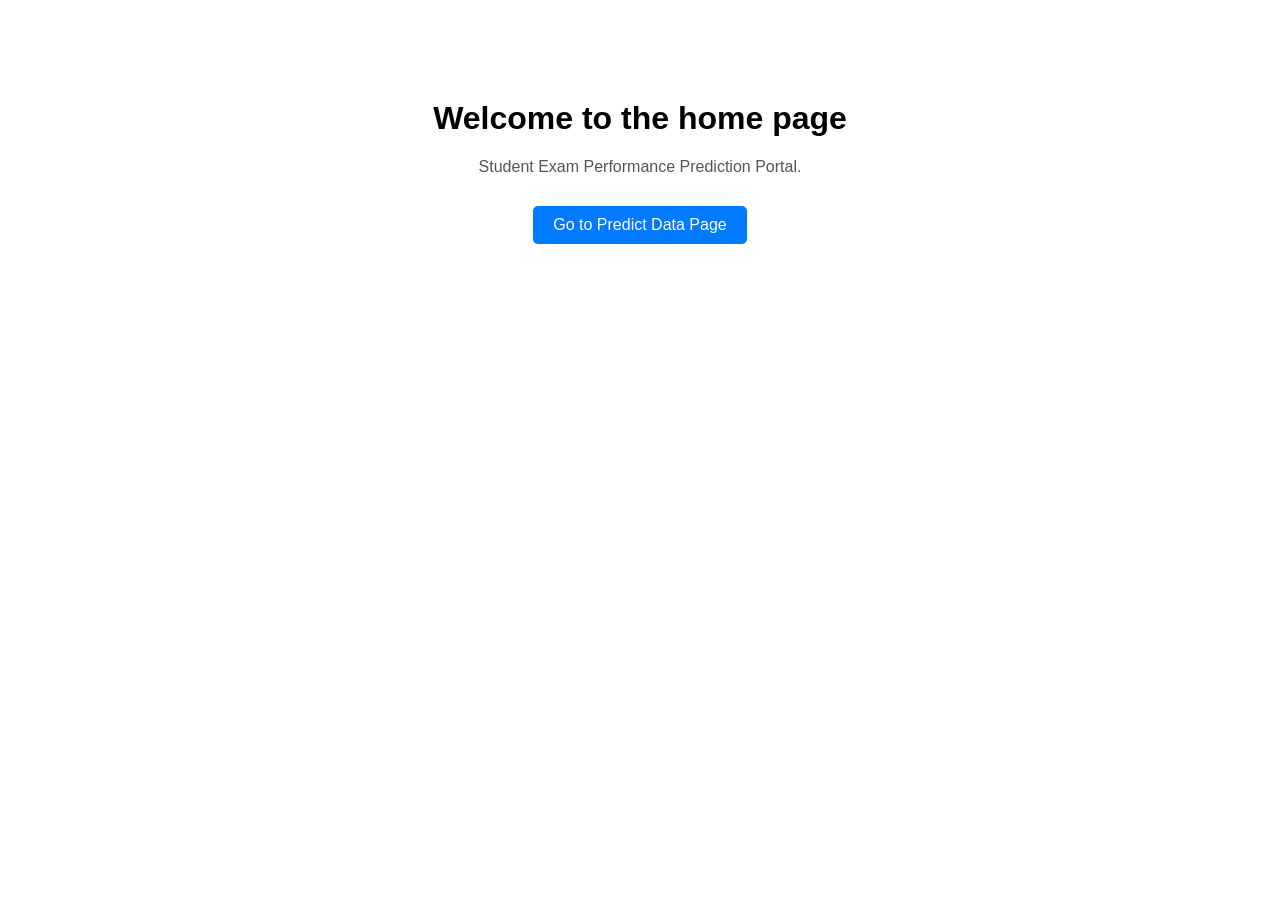
<file: templates/index.html>
<!DOCTYPE html>
<html>
<head>
    <title>Home</title>
</head>
<body style="text-align: center; margin-top: 100px; font-family: Arial, sans-serif; background-color: #ffffff;">

    <h1>Welcome to the home page</h1>
    <p style="color: #555; margin-bottom: 30px;">Student Exam Performance Prediction Portal.</p>
    
    <a href="{{ url_for('predict_datapoint') }}" style="display: inline-block; padding: 10px 20px; font-size: 16px; color: white; background-color: #007bff; text-decoration: none; border-radius: 5px;">
        Go to Predict Data Page
    </a>

</body>
</html>
</file>
